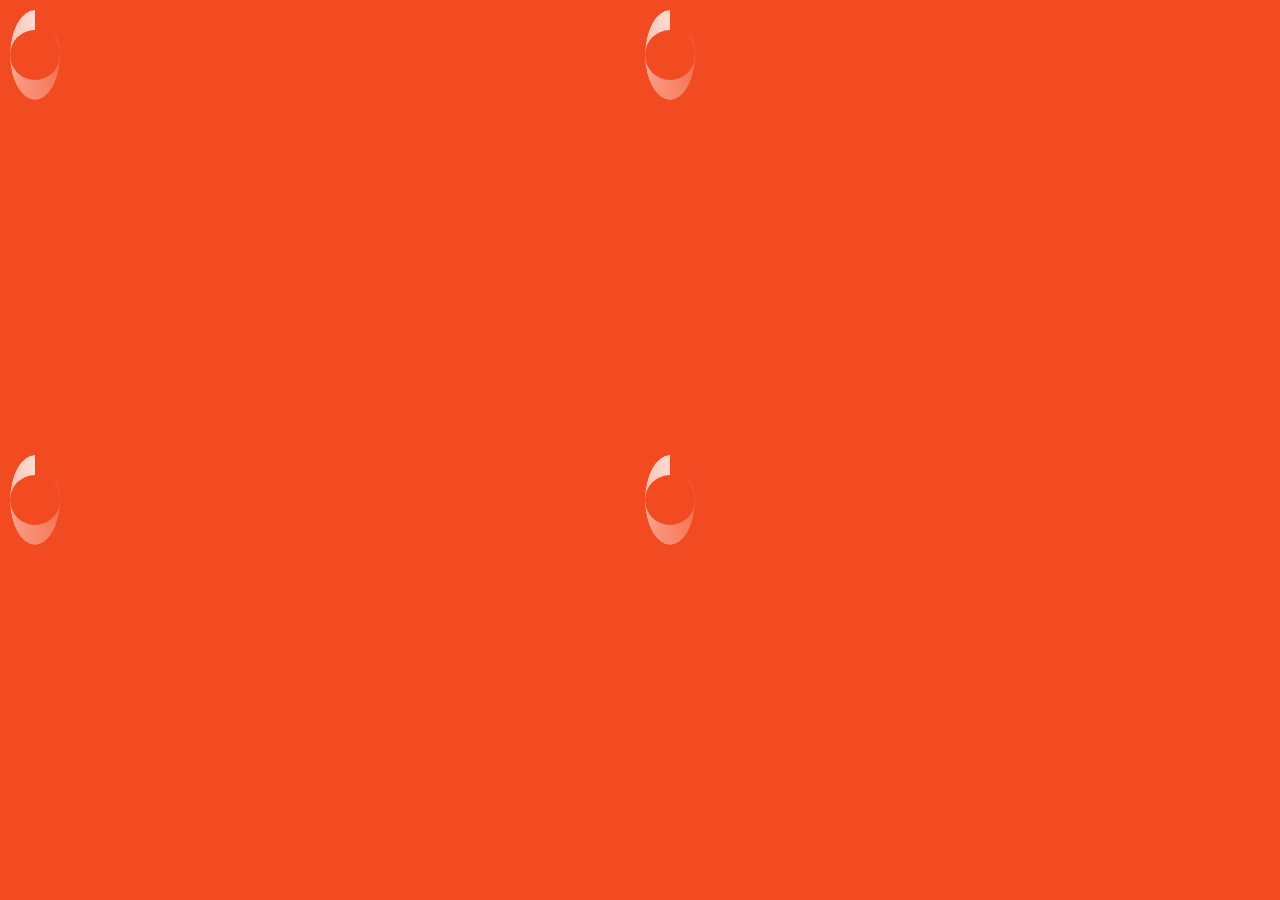
<file: ex_02/index.html>
<!DOCTYPE html>
<html lang="en">
<head>
    <meta charset="UTF-8">
    <title>Title</title>
    <link rel="stylesheet" type="text/css" href="style.css">
</head>
<body>
<div class="grid-container">
  <div class="async-image loading" id="item1"></div>
  <div class="async-image loading" id="item2"></div>
  <div class="async-image loading" id="item3"></div>
  <div class="async-image loading" id="item4"></div>
</div>
</body>
<script>
  //Wait 5sec and then call the loadImages function
  setTimeout(loadImages, 5000);

  //document.getElementsByClassName("loading").classList.add("loading");

  //Used to load images
  function loadImages() {
      const images = ["https://cdn.pocket-lint.com/r/s/660x/assets/images/140427-apps-news-the-best-stupidest-and-most-famous-internet-memes-around-image22-gjp0v91lpa-jpg.webp",
      "https://i.redd.it/bptzx7ur4uj11.jpg",
      "https://c.tenor.com/QWdPngpHxZ8AAAAd/family-guy-css.gif",
      "https://cloud.netlifyusercontent.com/assets/344dbf88-fdf9-42bb-adb4-46f01eedd629/8dfc9ac6-7677-4770-9c98-5dd1eee56e6f/css-important-meme.png"]

      console.log("ok");
      for (let i = 0; i < images.length; i++) {
          document.getElementById("item" + (i + 1)).style.backgroundImage = "url('" + images[i] + "')";
          document.getElementById("item" + (i + 1)).classList.remove("loading");
          document.getElementById("item" + (i + 1)).classList.add("loaded");
      }
  }
</script>
</html>
</file>
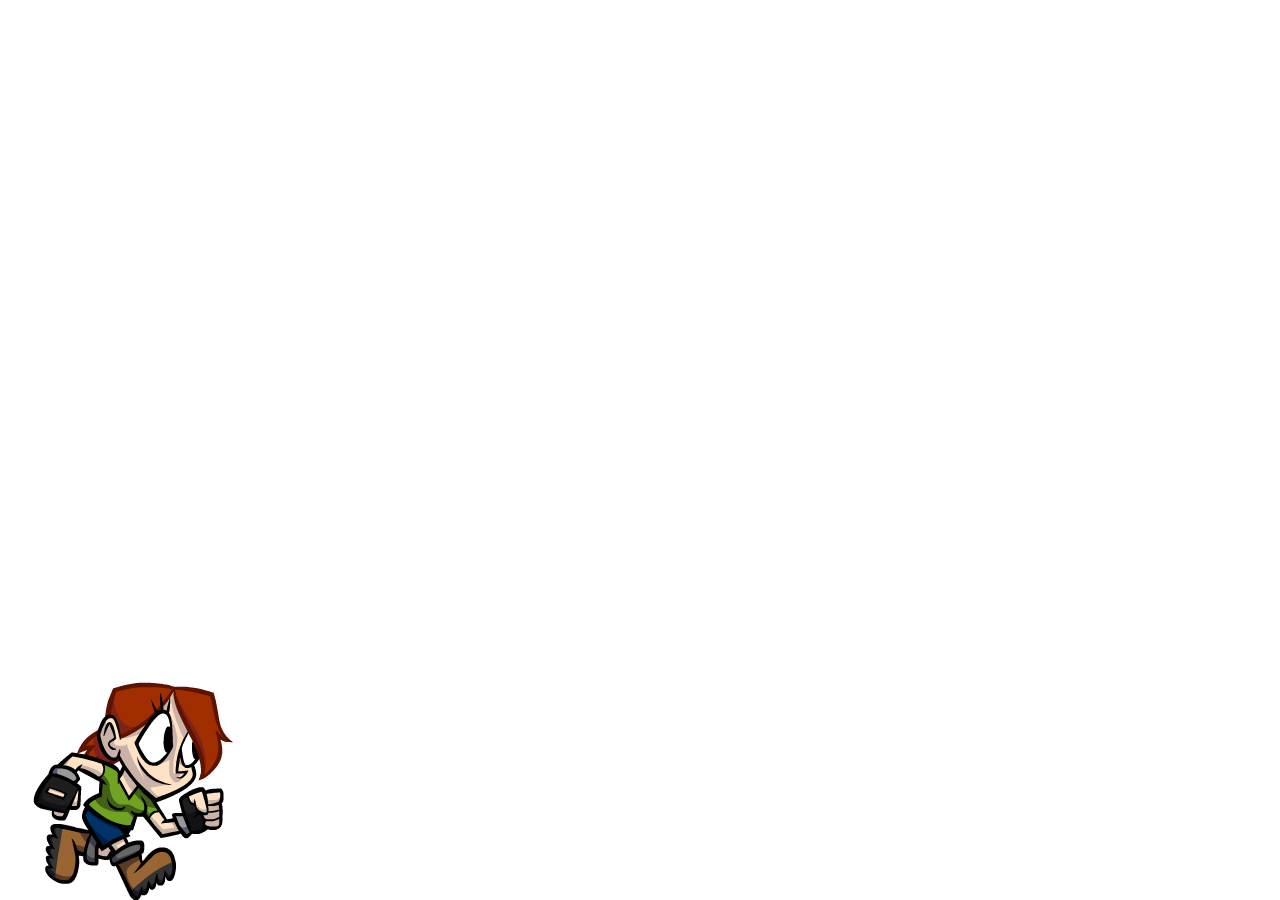
<file: ex_05bis/index.html>
<!DOCTYPE html>
<html lang="en">
<head>
    <meta charset="UTF-8">
    <title>The Walking Girl</title>
    <link rel="stylesheet" href="style.css">
</head>
<body>
    <div id="character"></div>
</body>
<script src="ex_05bis-soluce.js"></script>
</html>
</file>
<file: ex_02/style.css>
body {
    margin: 0;
    padding: 0;
}
#item1 { grid-area: first; }
#item2 { grid-area: second; }
#item3 { grid-area: third; }
#item4 { grid-area: last; }

.grid-container {
    display: grid;
    grid-template-areas:
    'first second'
    'third last';
    grid-gap: 10px;
    background-color: #f34b21;
    padding: 10px;
    height: calc(100vh - 20px);
}

.grid-container > div {
    background-color: rgba(255, 255, 255, 0.8);
    text-align: center;
    padding: 20px 0;
    font-size: 30px;
    background-size: contain;
    background-repeat: no-repeat;
    background-position: center center;
    justify-content: center;
}

.loading {
    width: 50px;
    padding: 8px;
    aspect-ratio: 1;
    border-radius: 50%;
    background: #25b09b;
    --_m: 
      conic-gradient(#0000 10%,#000),
      linear-gradient(#000 0 0) content-box;
    -webkit-mask: var(--_m);
            mask: var(--_m);
    -webkit-mask-composite: source-out;
            mask-composite: subtract;
    animation: l3 1s infinite linear;
  }
  @keyframes l3 {to{transform: rotate(1turn)}}
</file>
<file: ex_05bis/style.css>
body {
    margin: 0;
    padding: 0;
    width: 100vw;
    height: 100vh;
    overflow: hidden;
}

#character {
    width: 256px;
    height: 256px;

    bottom: 0;
    position: absolute;

    background-image: url('walking.png');
    background-position: 0 0;
    
}



@keyframes play{
    to{
        background-position: -2565px ;
    }
}

.resting {
    background-position: 0 0;
}

.right {
    animation: play 0.4s steps(10) infinite;
}

.left {
    animation: play 0.4s steps(10) infinite;
}
</file>
